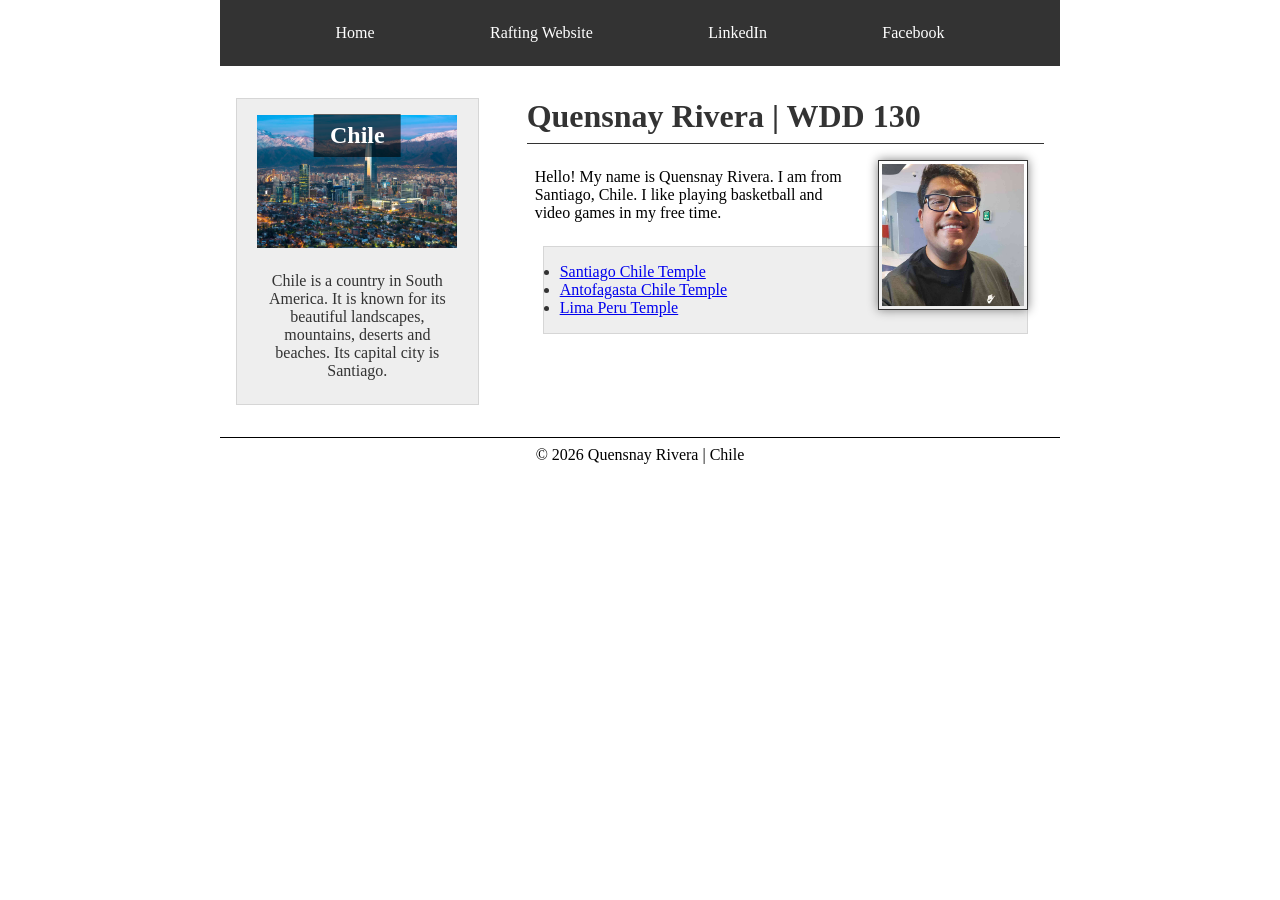
<file: index.html>
<!DOCTYPE html>
<html lang="en">

<head>
    <meta charset="UTF-8">
    <meta name="viewport" content="width=device-width, initial-scale=1.0">
    <meta name="description" content="My home page for the WDD 130 course.">
    <meta name="author" content="Quensnay Rivera">
    <title>Quensnay Rivera | WDD 130</title>
    <link rel="stylesheet" href="styles/styles.css">
</head>

<body>
    <header>
        <nav>
            <a href="#">Home</a>
            <a href="https://quensnayrivera.github.io/wdd130/wwr/about.html" target="_blank" rel="noopener">Rafting Website</a>
            <a href="https://www.linkedin.com/in/quensnay-dyck-rivera-solis-04b303437/" target="_blank" rel="noopener">LinkedIn</a>
            <a href="https://www.facebook.com/quensnay.rivera/?locale=es_LA" target="_blank" rel="noopener">Facebook</a>
        </nav>
    </header>

    <div class="grid">
        <main>
            <h1>Quensnay Rivera | WDD 130</h1>

            <img src="images/profile.jpg" alt="My profile picture" width="200">

            <p>Hello! My name is Quensnay Rivera. I am from Santiago, Chile. I like playing basketball and video games in my free time.</p>

            <ul class="box">
                <li>
                    <a href="https://www.churchofjesuschrist.org/temples/details/santiago-chile-temple" target="_blank" rel="noopener">
                        Santiago Chile Temple
                    </a>
                </li>

                <li>
                    <a href="https://www.churchofjesuschrist.org/temples/details/antofagasta-chile-temple" target="_blank" rel="noopener">
                        Antofagasta Chile Temple
                    </a>
                </li>

                <li>
                    <a href="https://www.churchofjesuschrist.org/temples/details/lima-peru-temple" target="_blank" rel="noopener">
                        Lima Peru Temple
                    </a>
                </li>
            </ul>
        </main>

        <aside class="box">
            <h2>Chile</h2>

            <img src="images/chile.jpg" alt="Beautiful landscape of Chile">

            <p>Chile is a country in South America. It is known for its beautiful landscapes, mountains, deserts and beaches. Its capital city is Santiago.</p>
        </aside>
    </div>

    <footer>
        <p>© 2026 Quensnay Rivera | Chile</p>
    </footer>
</body>

</html>
</file>
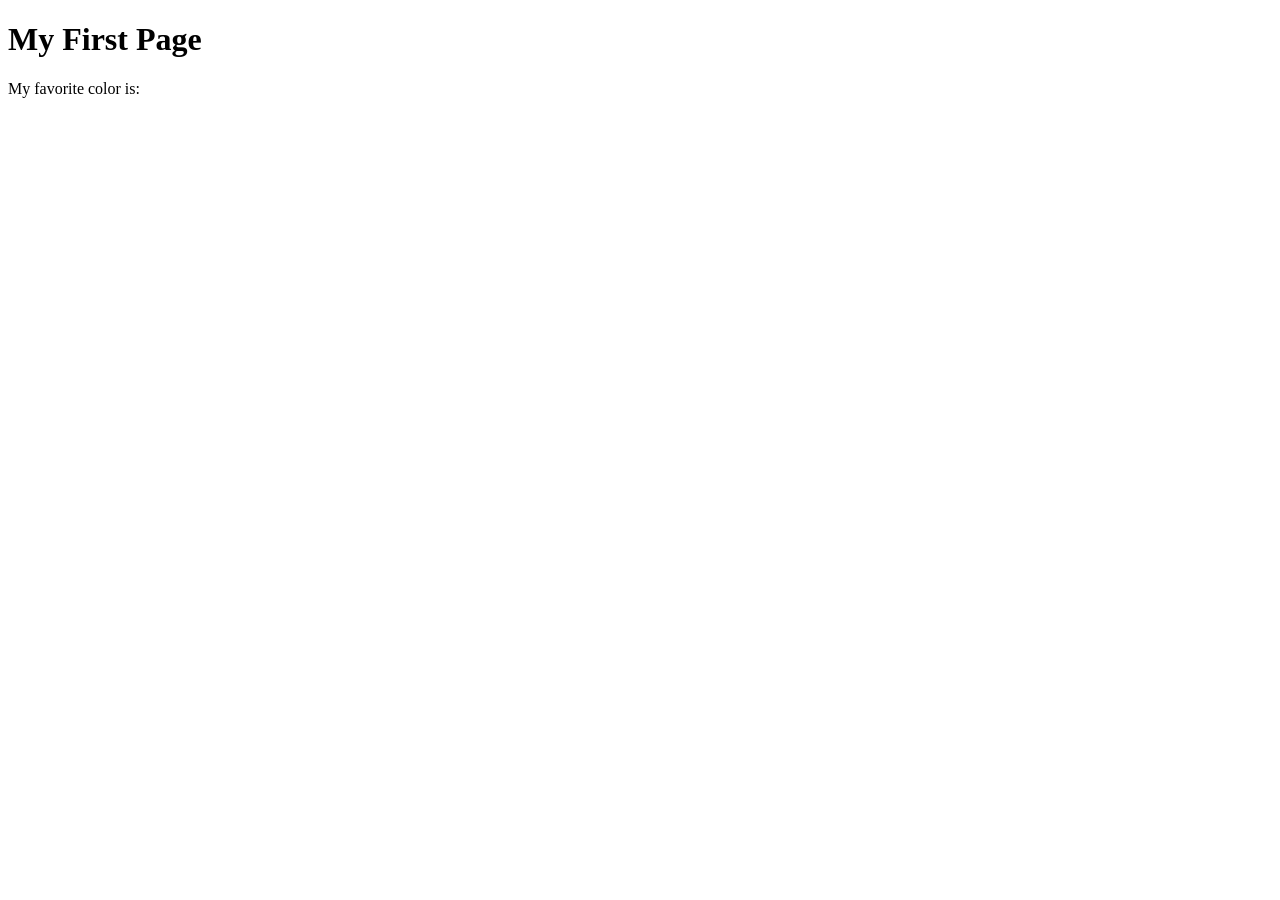
<file: week01/first-page.html>
<!DOCTYPE html>
<html lang="en">

<head>
    <meta charset="UTF-8">
    <meta name="viewport" content="width=device-width, initial-scale=1.0">
    <title>My First Page</title>
</head>

<body>
    <h1>My First Page</h1>
    <p>My favorite color is: </p>
</body>

</html>
</file>
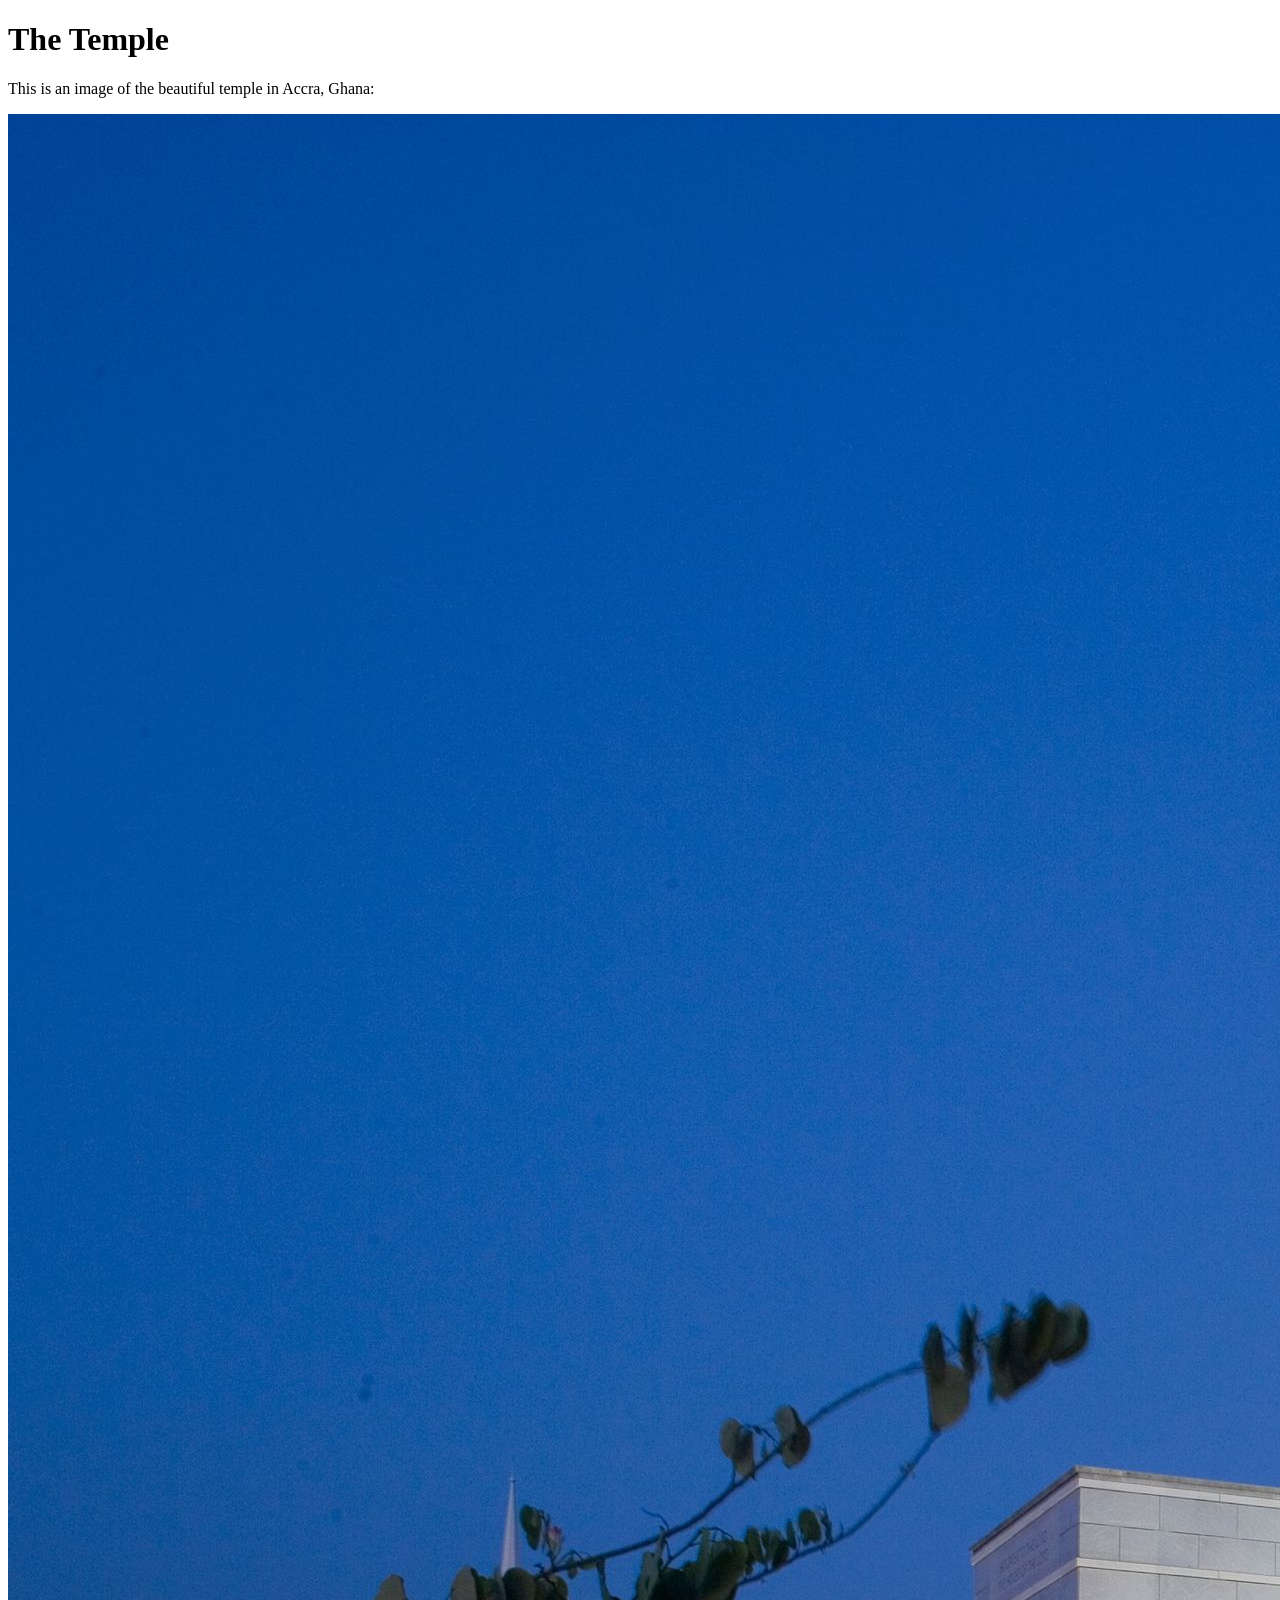
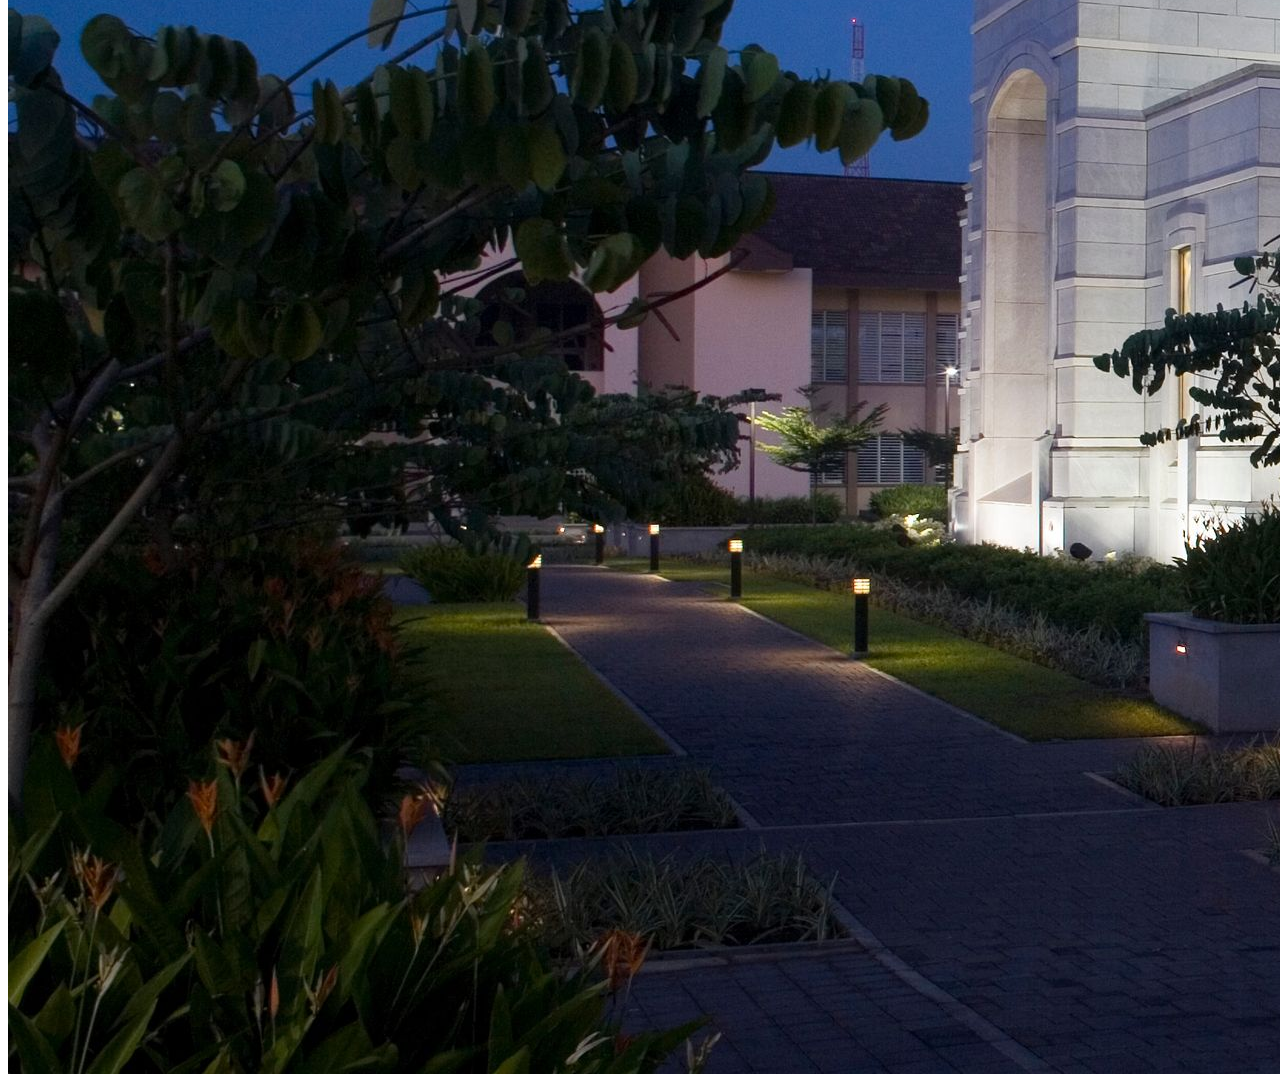
<file: week01/images.html>
<!DOCTYPE html>
<html lang="en">

<head>
    <meta charset="UTF-8">
    <meta name="viewport" content="width=device-width, initial-scale=1.0">
    <title>Temple Image</title>
</head>

<body>
    <h1>The Temple</h1>
    <p>This is an image of the beautiful temple in Accra, Ghana:</p>
    <img src="images/temple-large.jpeg" alt="The Accra Ghana Temple">

</body>

</html>
</file>
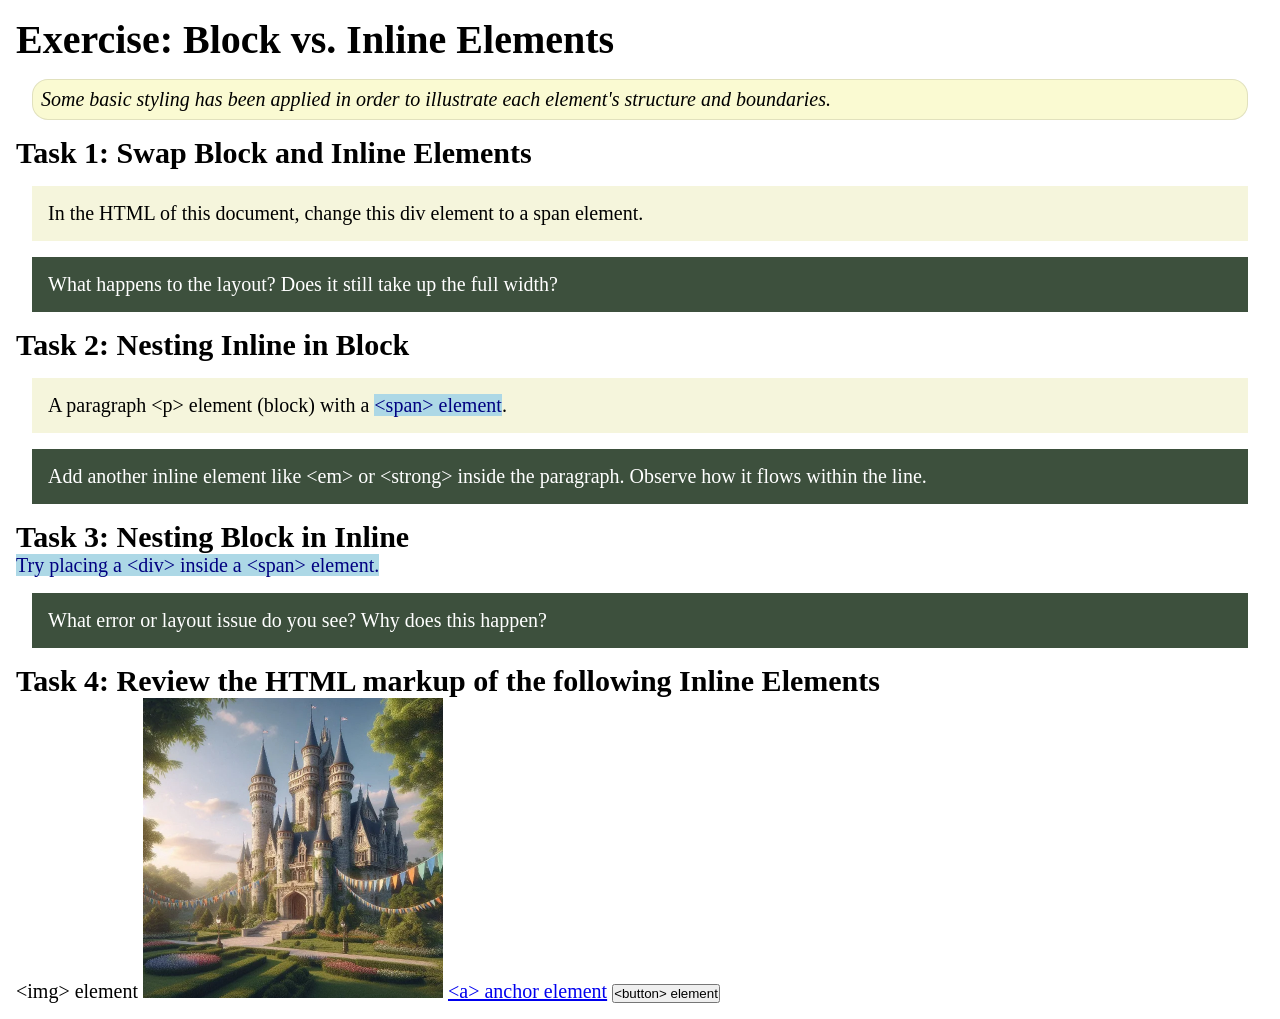
<file: week02/block-vs-inline.html>
<!DOCTYPE html>
<html lang="en">

<head>
    <meta charset="UTF-8">
    <meta name="viewport" content="width=device-width, initial-scale=1.0">
    <title>Exercise: Block vs. Inline Elements</title>
    <link rel="stylesheet" href="styles/block-vs-inline.css">
</head>

<body>
    <main>
        <h1>Exercise: Block vs. Inline Elements</h1>
        <p class="note">Some basic styling has been applied in order to illustrate each element's structure and boundaries.</p>

        <h2>Task 1: Swap Block and Inline Elements</h2>
        <div>In the HTML of this document, change this div element to a span element.</div>

        <p class="question">What happens to the layout? Does it still take up the full width?</p>

        <h2>Task 2: Nesting Inline in Block</h2>
        <p>A paragraph &lt;p&gt; element (block) with a <span>&lt;span&gt; element</span>.</p>
        <p class="question">Add another inline element like &lt;em&gt; or &lt;strong&gt; inside the paragraph. Observe how it flows within the line.</p>

        <h2>Task 3: Nesting Block in Inline</h2>
        <span>Try placing a &lt;div&gt; inside a &lt;span&gt; element.</span>
        <p class="question">What error or layout issue do you see? Why does this happen?</p>

        <h2>Task 4: Review the HTML markup of the following Inline Elements</h2>
        &lt;img&gt; element
        <img src="images/castle.webp" alt="placeholder image (images are inline)" width="300" height="300">
        <a href="https://churchofjesuschrist.org">&lt;a&gt; anchor element</a>
        <button type="button">&lt;button&gt; element</button>
    </main>
</body>

</html>
</file>
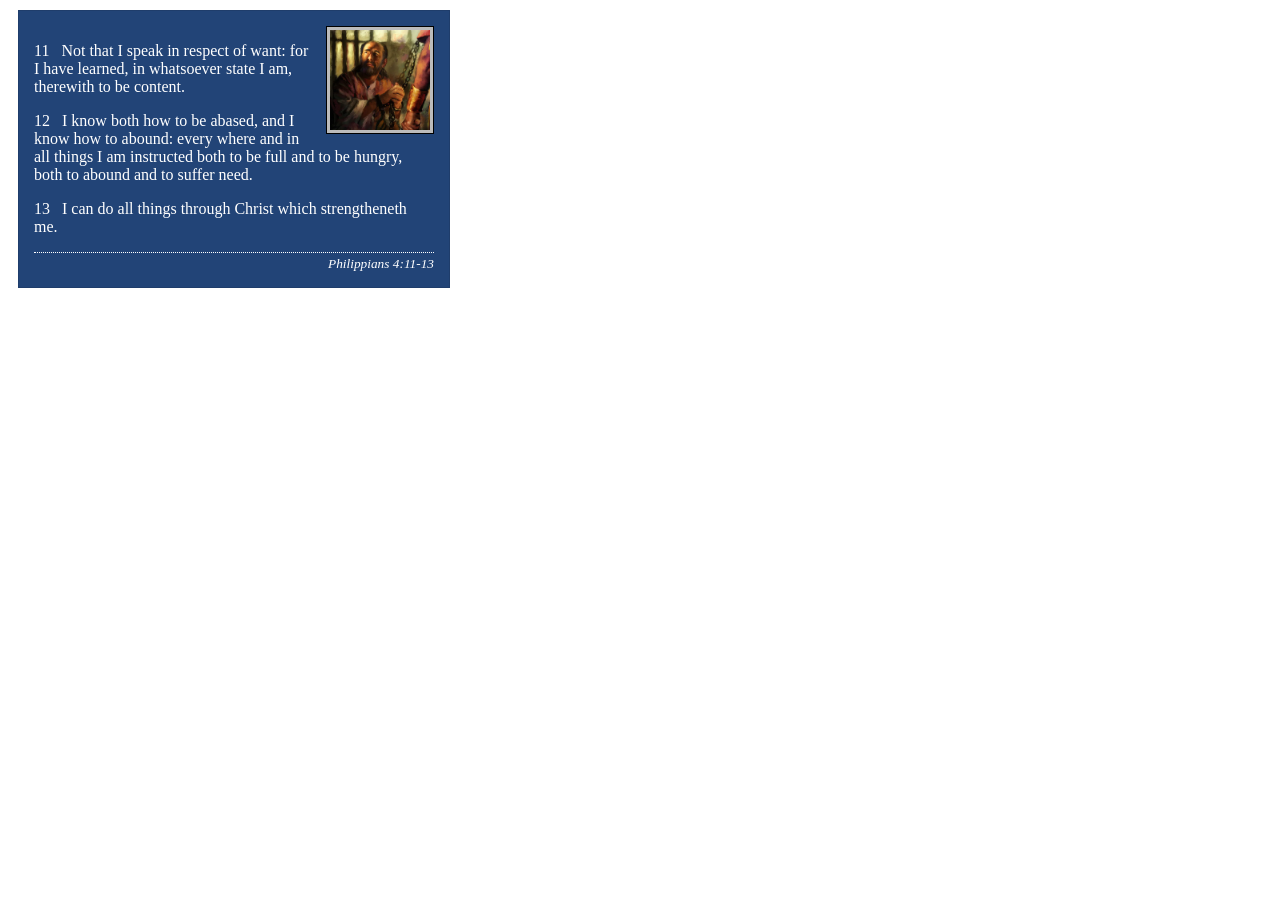
<file: week02/box-model-solution.html>
<!DOCTYPE html>
<html lang="en">

<head>
    <meta charset="UTF-8">
    <meta name="viewport" content="width=device-width, initial-scale=1.0">
    <title>Box Model Activity</title>
    <link rel="stylesheet" href="styles/box-model-solution.css">
</head>

<body>
    <main>
        <div class="callout">
            <img src="images/apostle-paul-imprisoned.webp" alt="Paul the Apostle - Imprisoned in Rome" width="200" height="200">
            <blockquote>
                <p>11 &nbsp; Not that I speak in respect of want: for I have learned, in whatsoever state I am, therewith to be content.</p>
                <p>12 &nbsp; I know both how to be abased, and I know how to abound: every where and in all things I am instructed both to be full and to be hungry, both to abound and to suffer need.</p>
                <p>13 &nbsp; I can do all things through Christ which strengtheneth me.</p>
            </blockquote>
            <cite>Philippians 4:11-13</cite>
        </div>
    </main>
</body>

</html>
</file>
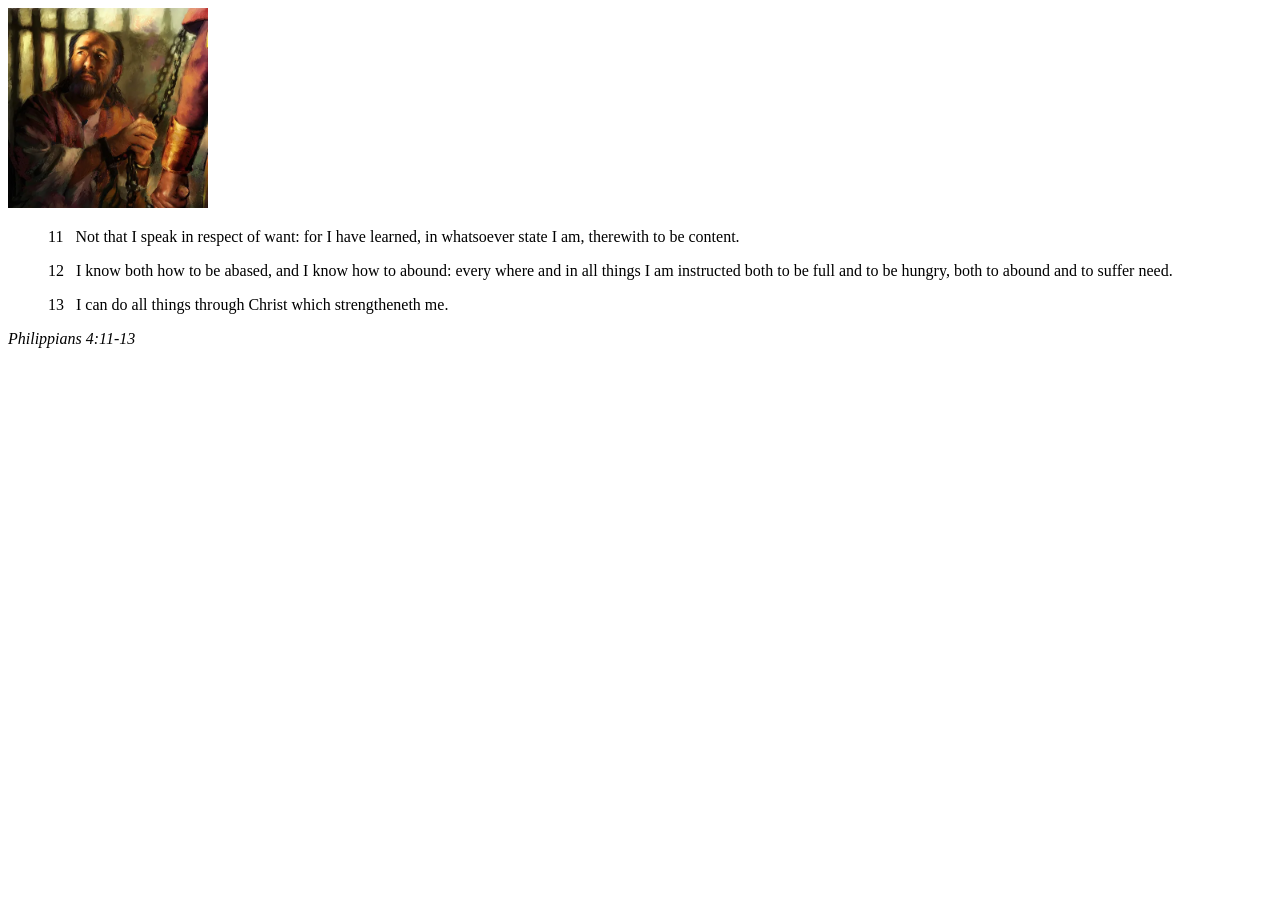
<file: week02/box-model.html>
<!DOCTYPE html>
<html lang="en">

<head>
    <meta charset="UTF-8">
    <meta name="viewport" content="width=device-width, initial-scale=1.0">
    <title>Box Model Activity</title>
</head>

<body>
    <main>
        <div class="callout">
            <img src="images/apostle-paul-imprisoned.webp" alt="Paul the Apostle - Imprisoned in Rome" width="200" height="200">
            <blockquote>
                <p>11 &nbsp; Not that I speak in respect of want: for I have learned, in whatsoever state I am, therewith to be content.</p>
                <p>12 &nbsp; I know both how to be abased, and I know how to abound: every where and in all things I am instructed both to be full and to be hungry, both to abound and to suffer need.</p>
                <p>13 &nbsp; I can do all things through Christ which strengtheneth me.</p>
            </blockquote>
            <cite>Philippians 4:11-13</cite>
        </div>
    </main>
</body>

</html>
</file>
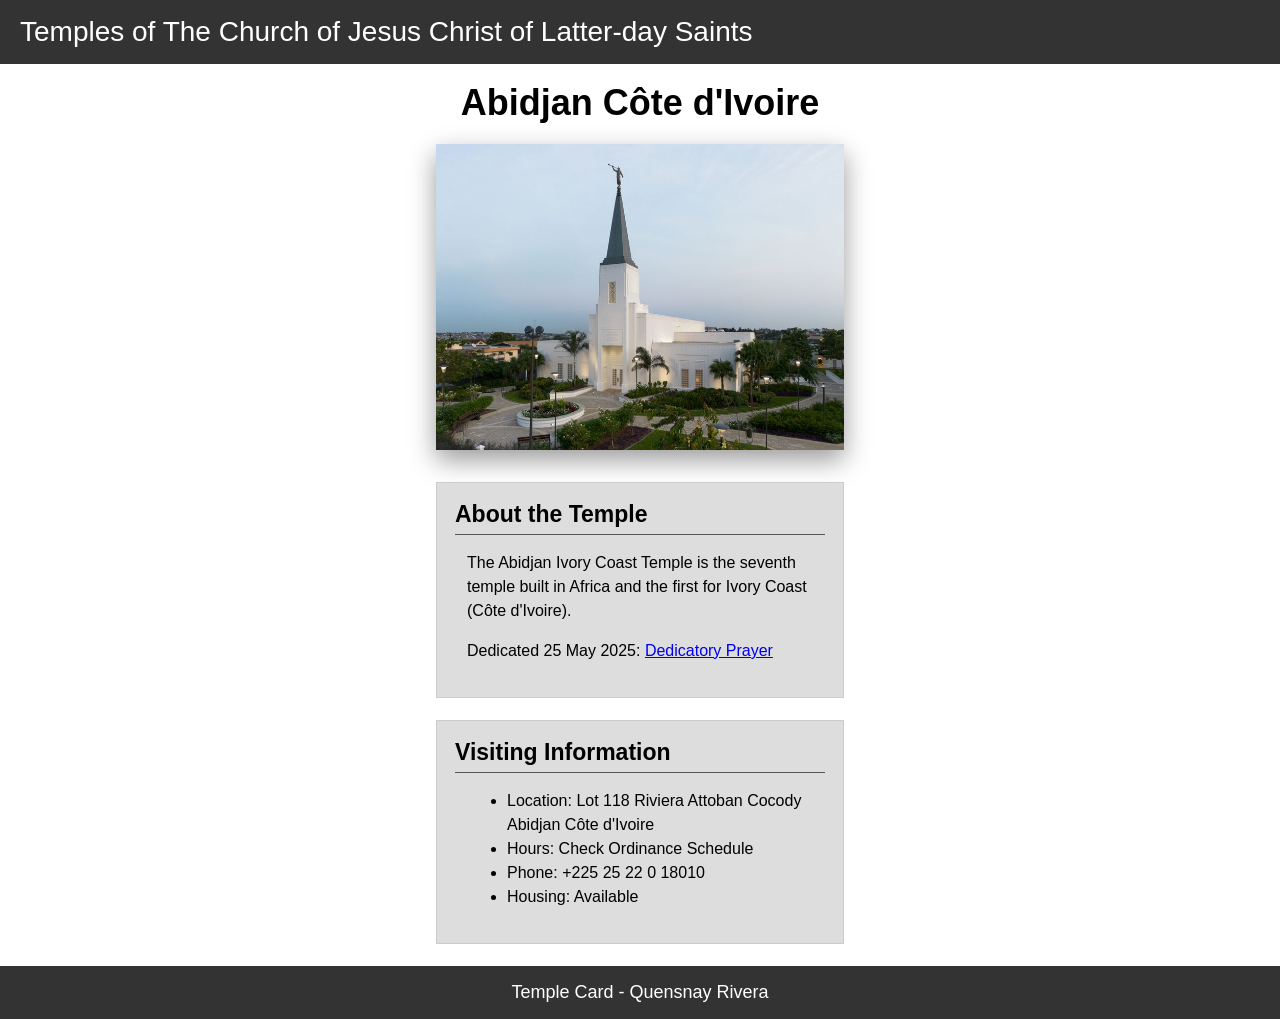
<file: week02/temple.html>
<!DOCTYPE html>
<html lang="en">

<head>
    <meta charset="UTF-8">
    <meta name="viewport" content="width=device-width, initial-scale=1.0">
    <title>Temple Card - Abidjan Côte d'Ivoire</title>

    <!-- Connect CSS file -->
    <link rel="stylesheet" href="styles/temple.css">
</head>

<body>
    <header>
        <p>Temples of The Church of Jesus Christ of Latter-day Saints</p>
    </header>

    <main>
        <h1>Abidjan Côte d'Ivoire</h1>

        <picture>
            <img src="images/abidjan-ivory-coast.jpeg" alt="Abidjan Côte d'Ivoire Temple">
        </picture>

        <section>
            <h2>About the Temple</h2>
            <p>
                The Abidjan Ivory Coast Temple is the seventh temple built in Africa
                and the first for Ivory Coast (Côte d'Ivoire).
            </p>
            <p>
                Dedicated 25 May 2025:
                <a href="https://www.churchofjesuschrist.org/temples/dedicatory-prayer/abidjan-ivory-coast-temple/2025-05-25?lang=eng" target="_blank" rel="noopener noreferrer">Dedicatory Prayer</a>
            </p>
        </section>

        <section>
            <h2>Visiting Information</h2>
            <ul>
                <li>Location: Lot 118 Riviera Attoban Cocody Abidjan Côte d'Ivoire</li>
                <li>Hours: Check Ordinance Schedule</li>
                <li>Phone: +225 25 22 0 18010</li>
                <li>Housing: Available</li>
            </ul>
        </section>
    </main>

    <footer>
        <p>Temple Card - Quensnay Rivera</p>
    </footer>
</body>

</html>
</file>
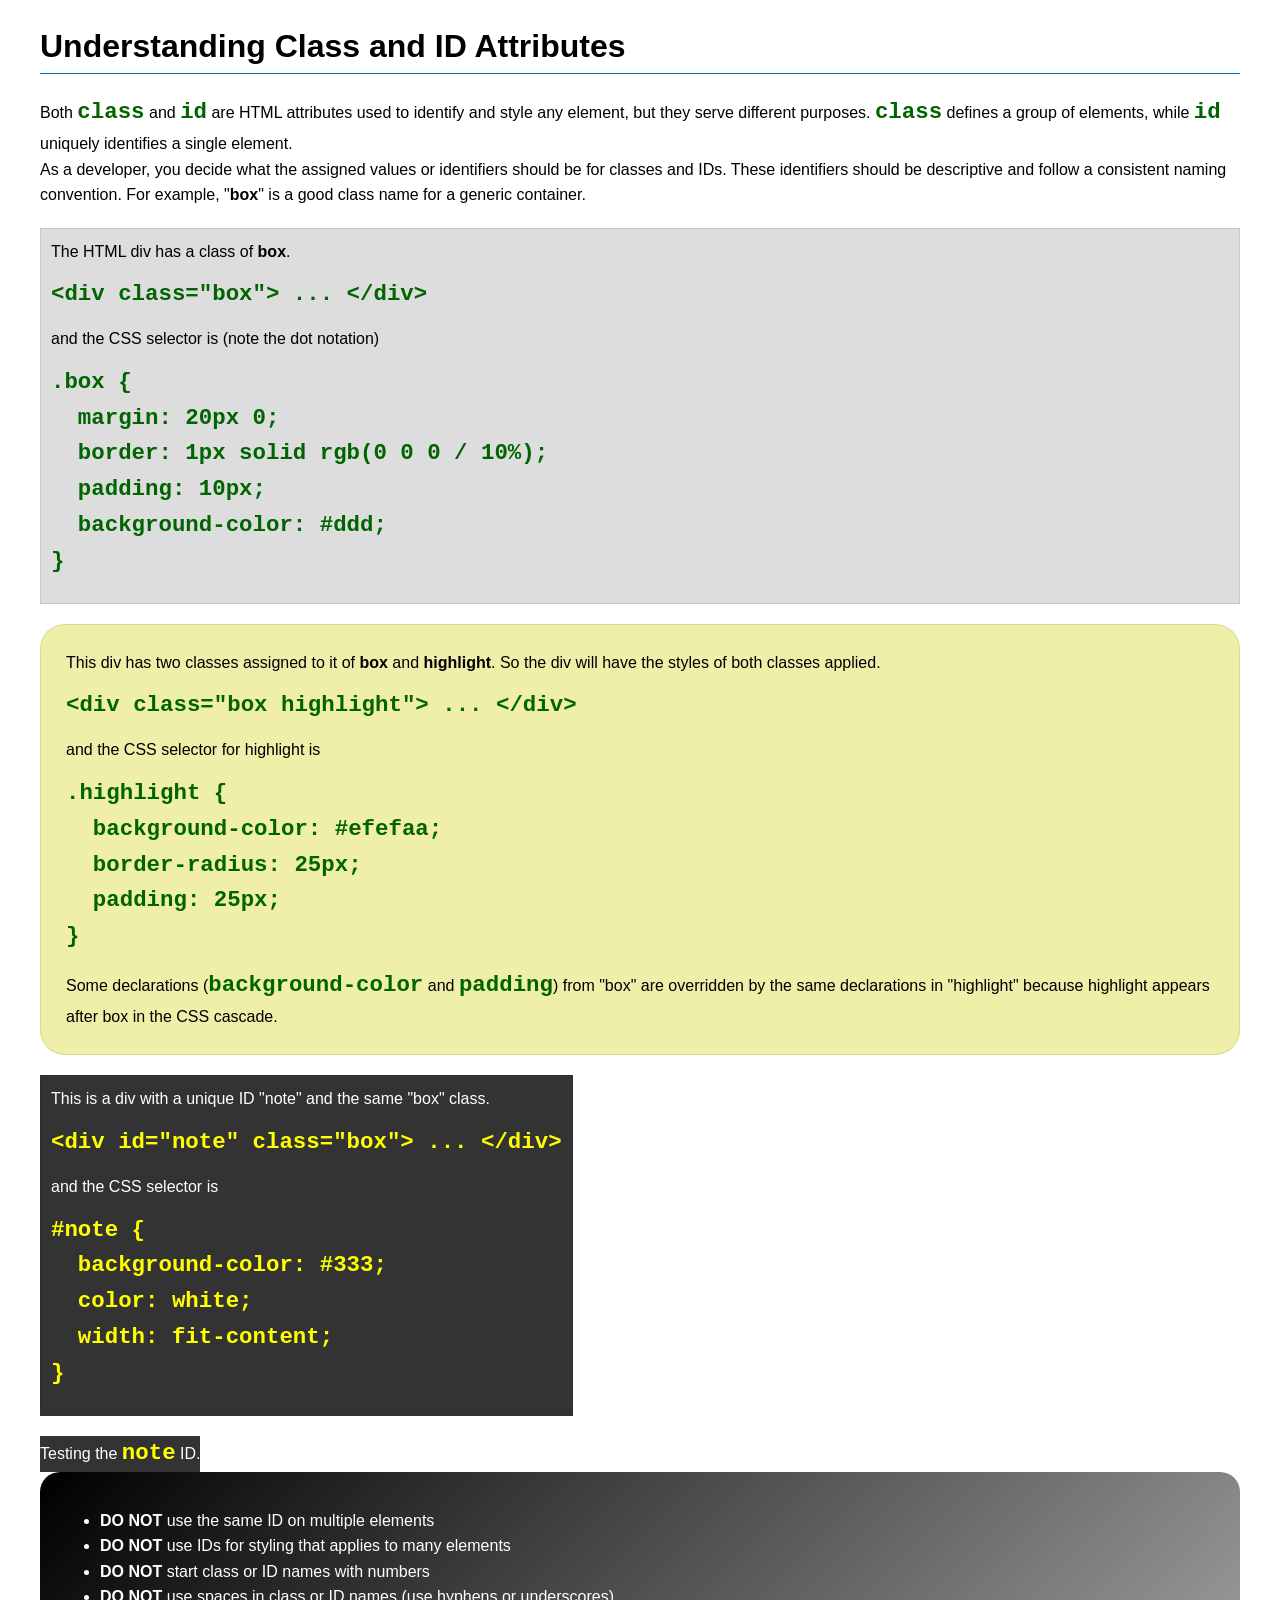
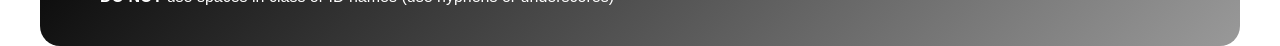
<file: week03/class-and-id.html>
<!DOCTYPE html>
<html lang="en">

<head>
    <meta charset="UTF-8">
    <meta name="viewport" content="width=device-width, initial-scale=1.0">
    <title>Class vs ID Attributes</title>
    <link rel="stylesheet" href="styles/class-and-id.css">
</head>

<body>
    <h1>Understanding Class and ID Attributes</h1>
    <p>Both <code>class</code> and <code>id</code> are HTML attributes used to identify and style any element, but they serve different purposes. <code>class</code> defines a group of elements, while <code>id</code> uniquely identifies a single element.</p>
    <p>As a developer, you decide what the assigned values or identifiers should be for classes and IDs. These identifiers should be descriptive and follow a consistent naming convention. For example, "<strong>box</strong>" is a good class name for a generic container.</p>
    <div class="box">
        <p>The HTML div has a class of <strong>box</strong>.</p>
        <pre><code class="html">&lt;div class="box"&gt; ... &lt;/div&gt;</code></pre>
        and the CSS selector is (note the dot notation)
        <pre><code class="css">.box {
  margin: 20px 0;
  border: 1px solid rgb(0 0 0 / 10%);
  padding: 10px;
  background-color: #ddd; 
}</code></pre>
    </div>

    <div class="box highlight">
        <p>This div has two classes assigned to it of <strong>box</strong> and <strong>highlight</strong>. So the div will have the styles of both classes applied.</p>
        <pre><code class="html">&lt;div class="box highlight"&gt; ... &lt;/div&gt;</code></pre>
        and the CSS selector for highlight is
        <pre><code class="css">.highlight {
  background-color: #efefaa;
  border-radius: 25px;
  padding: 25px;
}</code></pre>
        <p>Some declarations (<code>background-color</code> and <code>padding</code>) from "box" are overridden by the same declarations in "highlight" because highlight appears after box in the CSS cascade.</p>
    </div>

    <div id="note" class="box">
        <p>This is a div with a unique ID "note" and the same "box" class.</p>
        <pre><code class="html">&lt;div id="note" class="box"&gt; ... &lt;/div&gt;</code></pre>
        and the CSS selector is
        <pre><code class="css">#note {
  background-color: #333;
  color: white;
  width: fit-content;
}</code></pre>
    </div>

    <div id="note">
        <p>Testing the <code>note</code> ID.</p>
    </div>

    <section id="best-practice">
        <ul>
            <li><strong>DO NOT</strong> use the same ID on multiple elements</li>
            <li><strong>DO NOT</strong> use IDs for styling that applies to many elements</li>
            <li><strong>DO NOT</strong> start class or ID names with numbers</li>
            <li><strong>DO NOT</strong> use spaces in class or ID names (use hyphens or underscores)</li>
        </ul>
    </section>

</body>

</html>
</file>
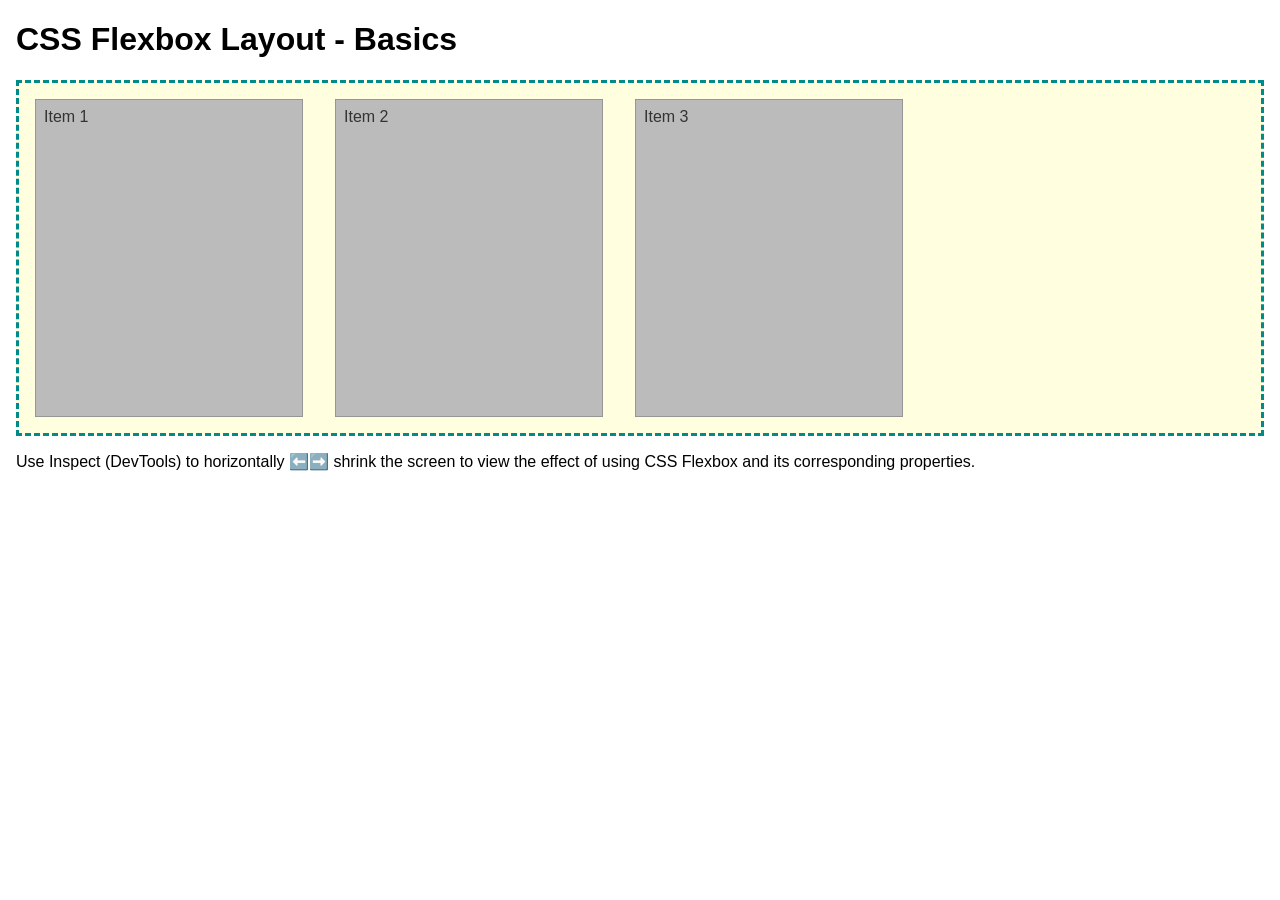
<file: week04/flexbox-layout.html>
<!DOCTYPE html>
<html lang="en">

<head>
    <meta charset="UTF-8">
    <meta name="viewport" content="width=device-width, initial-scale=1.0">
    <title>CSS Flexbox Layout - Basics</title>
    <link rel="stylesheet" href="styles/flexbox.css">
</head>

<body>
    <main>
        <h1>CSS Flexbox Layout - Basics</h1>
        <div class="flex-container">
            <div class="flex-item item1">Item 1</div>
            <div class="flex-item item2">Item 2</div>
            <div class="flex-item item3">Item 3</div>
        </div>
        <p>Use Inspect (DevTools) to horizontally ⬅️➡️ shrink the screen to view the effect of using CSS Flexbox and its corresponding properties.</p>
    </main>
</body>

</html>
</file>
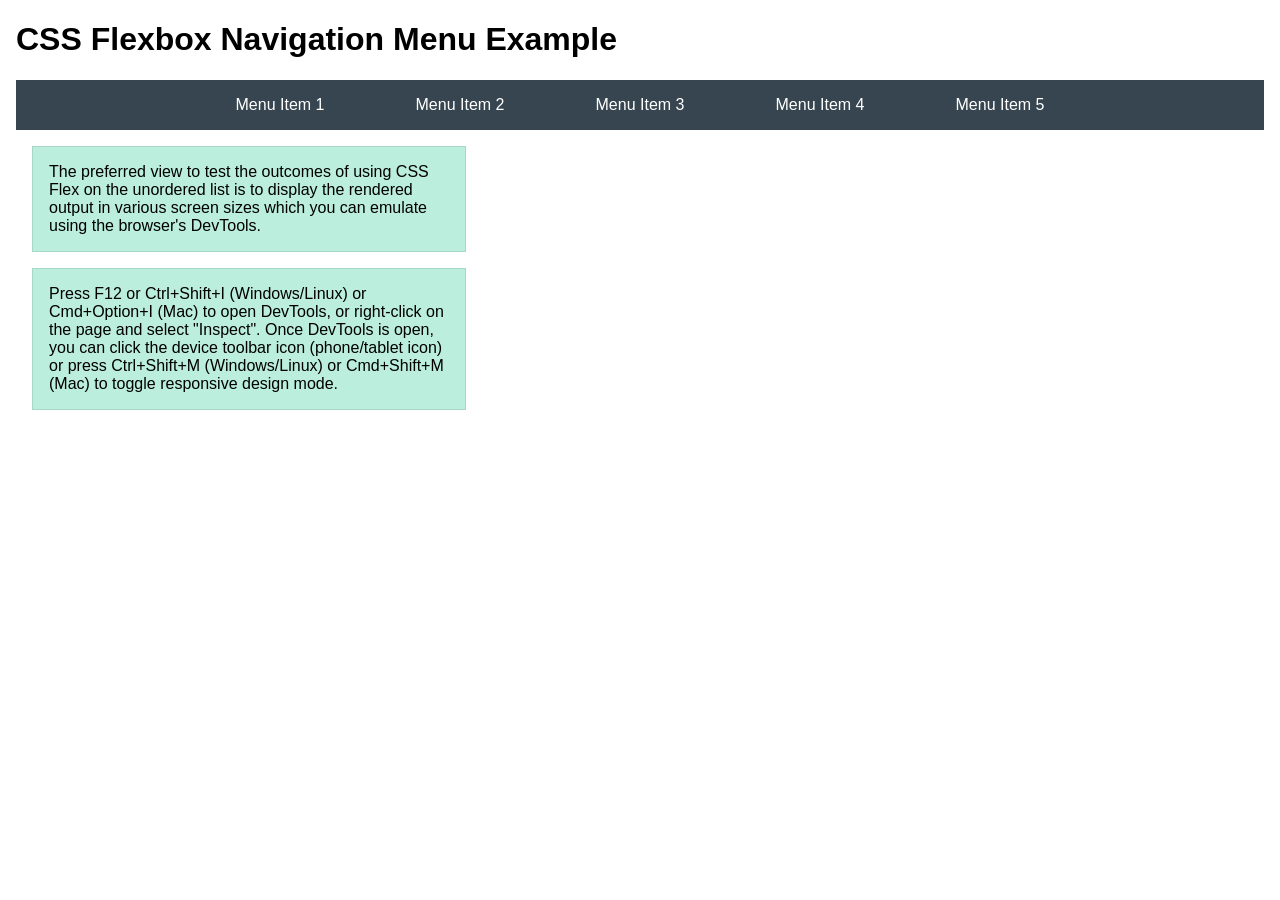
<file: week04/flexbox-menu.html>
<!DOCTYPE html>
<html lang="en">

<head>
    <meta charset="UTF-8">
    <meta name="viewport" content="width=device-width, initial-scale=1.0">
    <title>CSS Flexbox - Navigation Menu</title>
    <link rel="stylesheet" href="styles/flexbox-menu.css">
</head>

<body>
    <main>
        <h1>CSS Flexbox Navigation Menu Example</h1>
        <nav>
            <ul>
                <li><a href="#">Menu Item 1</a></li>
                <li><a href="#">Menu Item 2</a></li>
                <li><a href="#">Menu Item 3</a></li>
                <li><a href="#">Menu Item 4</a></li>
                <li><a href="#">Menu Item 5</a></li>
            </ul>
        </nav>
        <p>The preferred view to test the outcomes of using CSS Flex on the unordered list is to display the rendered output in various screen sizes which you can emulate using the browser's DevTools.</p>

        <p>Press F12 or Ctrl+Shift+I (Windows/Linux) or Cmd+Option+I (Mac) to open DevTools, or right-click on the page and select "Inspect". Once DevTools is open, you can click the device toolbar icon (phone/tablet icon) or press Ctrl+Shift+M (Windows/Linux) or Cmd+Shift+M (Mac) to toggle responsive design mode.</p>
    </main>
</body>

</html>
</file>
<file: styles/styles.css>
/* Universal Selector */
* {
    margin: 0;
    padding: 0;
    box-sizing: border-box;
}

/* Header */
header {
    max-width: 840px;
    margin: 0 auto;
}

/* Navigation */
nav {
    background-color: #333;
    padding: 1rem;
    display: flex;
    justify-content: space-evenly;
    align-items: center;
    flex-wrap: wrap;
}

nav a {
    color: white;
    padding: 0.5rem 1rem;
    text-decoration: none;
}

/* Main Grid Layout */
.grid {
    max-width: 840px;
    margin: 1rem auto;
    display: grid;
    grid-template-columns: 1fr 2fr;
    gap: 1rem;
    grid-template-areas: "aside main";
}

/* Main Content */
main {
    grid-area: main;
    margin: 1rem;
}

/* Heading */
h1 {
    color: #333;
    margin-bottom: 1rem;
    border-bottom: 1px solid #333;
    padding-bottom: 0.5rem;
}

/* Profile Image */
main img {
    width: 150px;
    height: auto;
    border: 1px solid #333;
    padding: 0.2rem;
    box-shadow: 0 0 10px gray;
    float: right;
    margin: 0 1rem 1rem;
}

/* Clear Float */
main::after {
    content: "";
    display: block;
    clear: both;
}

/* Country Section */
aside {
    grid-area: aside;
    width: auto;
    max-width: 20rem;
    margin: 1rem;
    text-align: center;
    position: relative;
    align-self: start;
}

/* Country Heading */
aside h2 {
    position: absolute;
    top: 15px;
    left: 50%;
    transform: translateX(-50%);
    color: white;
    background-color: rgb(0 0 0 / 60%);
    padding: 0.5rem 1rem;
    z-index: 1;
}

/* Country Image */
aside img {
    width: 200px;
    max-width: 100%;
    height: auto;
    display: block;
    margin: 0 auto 1rem;
}

/* Paragraphs */
p {
    padding: 0.5rem;
}

/* Footer */
footer {
    max-width: 840px;
    margin: 15px auto 0;
    border-top: 1px solid #000;
    text-align: center;
}

/* Class Selectors */
.box {
    margin: 1rem;
    border: 1px solid rgb(0 0 0 / 10%);
    padding: 1rem;
    background-color: #eee;
    color: #333;
}

/* Responsive Layout */
@media screen and (max-width: 600px) {
    .grid {
        grid-template-columns: 1fr;
        grid-template-areas:
            "main"
            "aside";
    }

    aside {
        max-width: 100%;
    }
}
</file>
<file: week02/styles/block-vs-inline.css>
* {
    margin: 0;
    padding: 0;
}

body {
    font-size: 20px;
    margin: 1rem;
}

p,
div {
    background-color: beige;
    margin: 1rem;
    padding: 1rem;
}

span {
    color: navy;
    background-color: lightblue;
}

code {
    margin: 0;
    padding: 0;
    color: green;
    font-size: 1.2rem;
}

.note {
    font-style: italic;
    background-color: lightgoldenrodyellow;
    border-radius: 1rem;
    border: 1px solid rgb(0 0 0 / 10%);
    margin: 1rem;
    padding: .5rem;
}

.question {
    background-color: #3d503d;
    color: #fff;
}
</file>
<file: week02/styles/box-model-solution.css>
.callout {
    max-width: 400px;
    margin: 10px;
    border: 1px solid rgb(0 0 0 / 10%);
    padding: 15px;
    background-color: #247;
    color: #fff;
}

.callout img {
    float: right;
    margin: 0 0 10px 15px;
    border: 1px solid #000;
    padding: 3px;
    background-color: #bbb;
    width: 100px;
    height: auto;
}

blockquote {
    margin: 0;
}

cite {
    display: block;
    border-top: 1px dotted #fff;
    padding-top: 3px;
    text-align: right;
    font-size: smaller;
}
</file>
<file: week02/styles/temple.css>
/* General Styles */
* {
    box-sizing: border-box;
}

body {
    font-family: Arial, Helvetica, sans-serif;
    margin: 0;
    padding: 0;
}

/* Header */
header {
    background-color: #333;
    color: white;
    padding: 16px 20px;
}

header p {
    font-size: 28px;
    margin: 0;
}

/* Main */
main h1 {
    text-align: center;
    font-size: 36px;
    margin: 18px 0 20px;
}

/* Temple Image */
picture {
    display: block;
    width: min(408px, calc(100% - 32px));
    margin: 0 auto 32px;
}

img {
    display: block;
    width: 100%;
    height: auto;
    box-shadow: 0 10px 25px rgba(0, 0, 0, 0.4);
}

/* Sections */
section {
    background-color: #ddd;
    border: 1px solid #ccc;
    width: min(408px, calc(100% - 32px));
    margin: 22px auto;
    padding: 18px;
}

section h2 {
    font-size: 23px;
    border-bottom: 1px solid #555;
    padding-bottom: 6px;
    margin: 0 0 10px;
}

section p,
section ul {
    line-height: 1.5;
    margin-left: 12px;
    margin-right: 12px;
}

/* Footer */
footer {
    background-color: #333;
    color: white;
    text-align: center;
}

footer p {
    margin: 0;
    padding: 16px 10px;
    font-size: 18px;
}
</file>
<file: week03/styles/class-and-id.css>
body {
    font-family: Arial, sans-serif;
    line-height: 1.6;
    margin: 0;
    padding: 0 40px;
}

h1 {
    border-bottom: 1px solid rgb(0 110 182);
    padding-bottom: 0;
}

p {
    margin: 0;
}

code {
    color: darkgreen;
    font-weight: 700;
    font-size: 1.4rem;
}

/* Class examples - can be reused */
.box {
    margin: 20px 0;
    border: 1px solid rgb(0 0 0 / 10%);
    padding: 10px;
    background-color: #ddd;
    /* this is shorthand for #dddddd */
}

.highlight {
    background-color: #efefaa;
    border-radius: 25px;
    padding: 25px;
}

/* ID examples - should be unique */

#note {
    background-color: #333;
    color: white;
    width: fit-content;
}

#note code {
    color: yellow;
}

#best-practice {
    background: linear-gradient(135deg, #000 0%, #999 100%);
    color: white;
    border-radius: 20px;
    padding: 20px;
}
</file>
<file: week04/styles/flexbox.css>
body {
    font-family: Helvetica, Arial, sans-serif;
    margin: 1rem;
}

.flex-container {
    border: 3px dashed darkcyan;
    background-color: lightyellow;
    display: flex;
    flex-wrap: wrap;
}

.flex-item {
    width: 250px;
    margin: 1rem;
    border: 1px solid rgb(0 0 0 / 20%);
    padding: 0.5rem;
    background-color: #bbb;
    color: #333;
}

.item1 {
    min-height: 100px;
}

.item2 {
    min-height: 200px;
}

.item3 {
    min-height: 300px;
}
</file>
<file: week04/styles/flexbox-menu.css>
body {
    font-family: Helvetica, Arial, sans-serif;
    margin: 1rem;
}

nav {
    background-color: #36454f;
}

nav ul {
    list-style-type: none;
    display: flex;
    flex-wrap: wrap;
    max-width: 900px;
    margin: 0 auto;
    padding: 0;
    justify-content: space-around;
    align-items: center;
}

nav a {
    display: block;
    color: #fff;
    text-align: center;
    padding: 1rem;
    text-decoration: none;
}

p {
    margin: 1rem;
    border: 1px solid rgb(0 0 0 / 10%);
    padding: 1rem;
    background-color: #bed;
    max-width: 400px;
}
</file>
